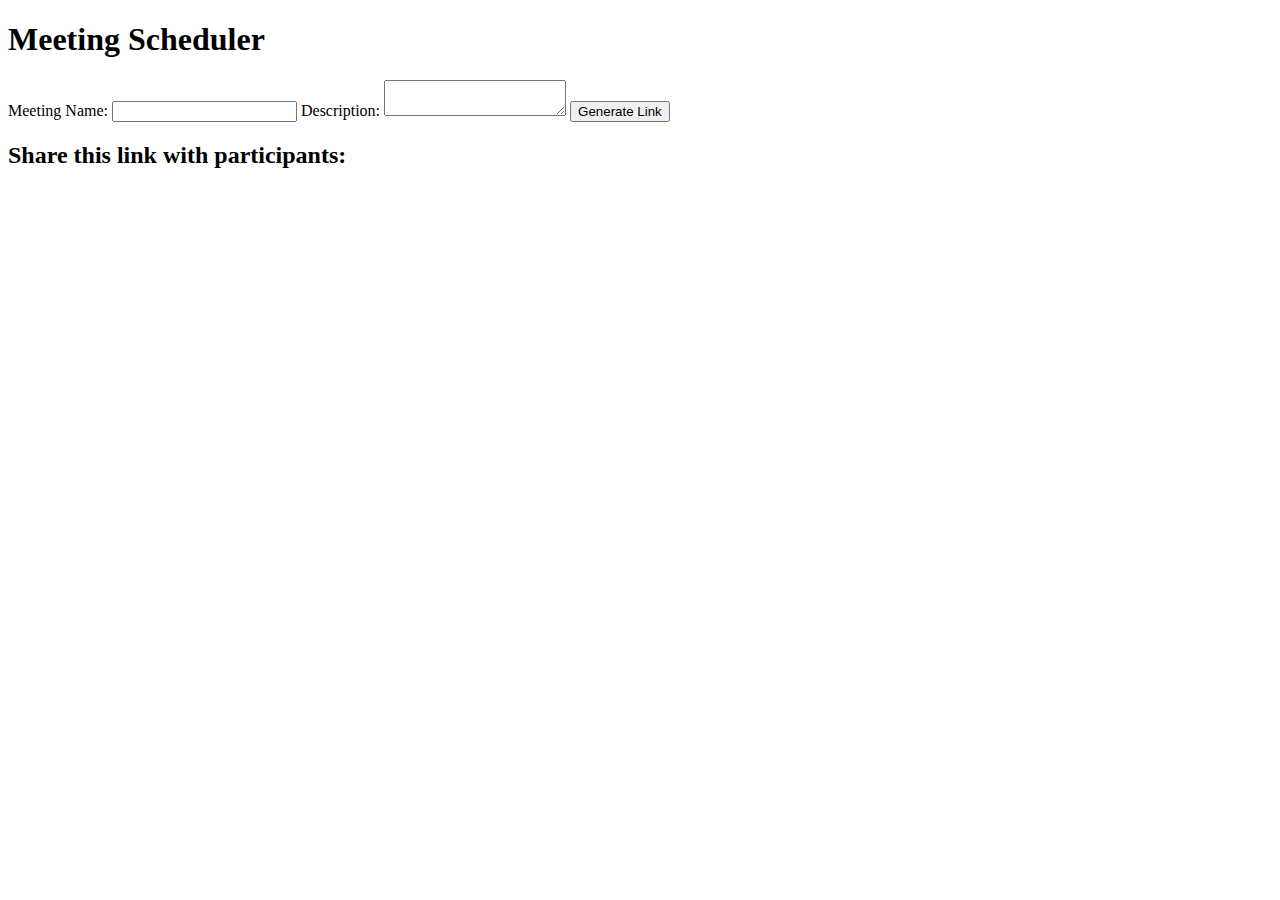
<file: index.html>
<!DOCTYPE html>
<html lang="en">
<head>
    <meta charset="UTF-8">
    <meta name="viewport" content="width=device-width, initial-scale=1.0">
    <title>Meeting Scheduler - Organizer</title>
    <link rel="stylesheet" href="style.css">
</head>
<body>
    <div class="container">
        <h1>Meeting Scheduler</h1>
        <form id="organizer-form">
            <label for="meeting-name">Meeting Name:</label>
            <input type="text" id="meeting-name" name="meeting-name" required>

            <label for="meeting-description">Description:</label>
            <textarea id="meeting-description" name="meeting-description" required></textarea>

            <button type="submit">Generate Link</button>
        </form>

        <div id="link-container" class="hidden">
            <h2>Share this link with participants:</h2>
            <a id="meeting-link" href="#" target="_blank"></a>
        </div>
    </div>

    <script src="script.js"></script>
</body>
</html>
</file>
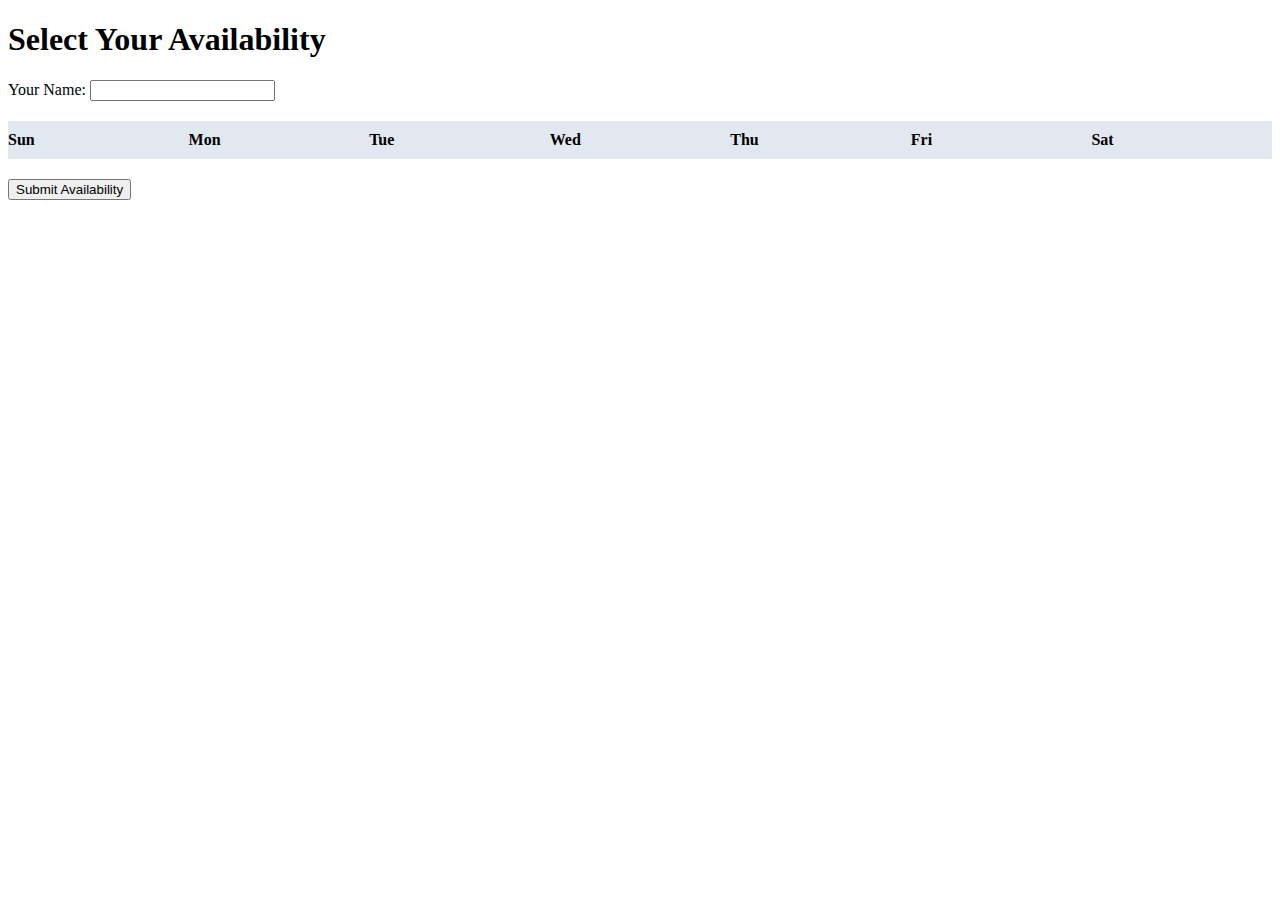
<file: calendar.html>
<!DOCTYPE html>
<html lang="en">
<head>
    <meta charset="UTF-8">
    <meta name="viewport" content="width=device-width, initial-scale=1.0">
    <title>Meeting Availability</title>
    <link rel="stylesheet" href="style.css">
</head>
<body>
    <div class="container">
        <h1>Select Your Availability</h1>
        <form id="participant-form">
            <label for="name">Your Name:</label>
            <input type="text" id="name" name="name" required>

            <div class="calendar">
                <div class="calendar-header">
                    <div>Sun</div>
                    <div>Mon</div>
                    <div>Tue</div>
                    <div>Wed</div>
                    <div>Thu</div>
                    <div>Fri</div>
                    <div>Sat</div>
                </div>
                <div class="calendar-grid" id="calendar-grid">
                    <!-- Calendar will be populated here -->
                </div>
            </div>

            <button type="submit">Submit Availability</button>
        </form>
    </div>

    <script src="script.js"></script>
</body>
</html>
</file>
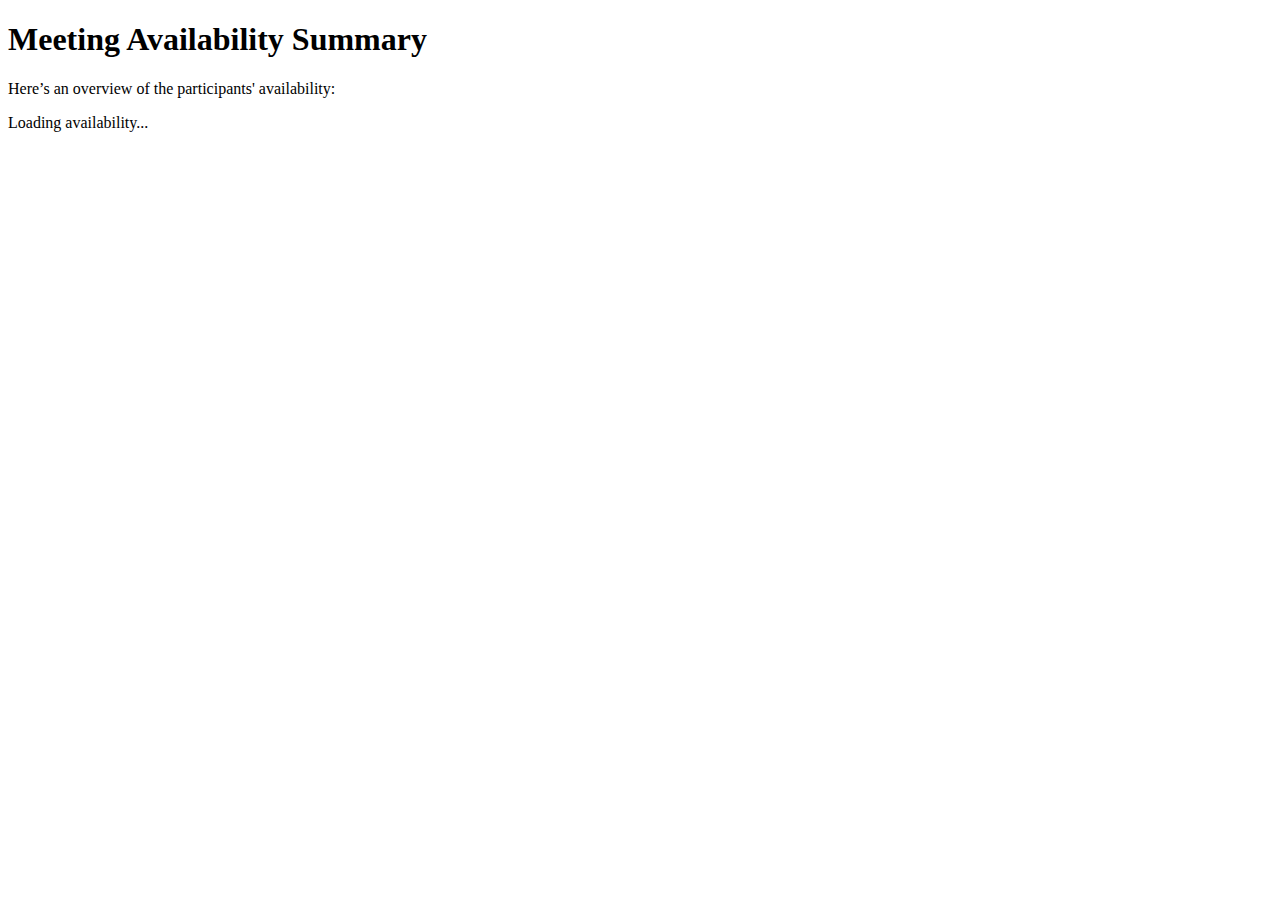
<file: summary.html>
<!DOCTYPE html>
<html lang="en">
<head>
    <meta charset="UTF-8">
    <meta name="viewport" content="width=device-width, initial-scale=1.0">
    <title>Availability Summary</title>
    <link rel="stylesheet" href="style.css">
</head>
<body>
    <div class="container">
        <h1>Meeting Availability Summary</h1>
        <p>Here’s an overview of the participants' availability:</p>
        <div class="availability-summary" id="availability-summary">
            <p>Loading availability...</p>
        </div>
    </div>

    <script src="script.js"></script>
    <script>
        // Fetch availability data from the server
        fetch('http://localhost:3000/api/availability')
            .then(response => response.json())
            .then(data => {
                const summaryContainer = document.getElementById('availability-summary');
                summaryContainer.innerHTML = ''; // Clear loading text

                if (data.length === 0) {
                    summaryContainer.innerHTML = '<p>No availability submitted yet.</p>';
                    return;
                }

                data.forEach(entry => {
                    const participantDiv = document.createElement('div');
                    participantDiv.innerHTML = `<strong>${entry.name}</strong>: ${entry.times.join(', ')}`;
                    summaryContainer.appendChild(participantDiv);
                });
            })
            .catch(error => {
                console.error('Error fetching availability:', error);
            });
    </script>
</body>
</html>
</file>
<file: style.css>
.calendar {
    margin: 20px 0;
}

.calendar-header {
    display: grid;
    grid-template-columns: repeat(7, 1fr);
    background-color: #e2e8f0;
    padding: 10px 0;
    font-weight: bold;
}

.calendar-grid {
    display: grid;
    grid-template-columns: repeat(7, 1fr);
    grid-gap: 5px;
}

.day-cell {
    background-color: #f9f9f9;
    padding: 10px;
    border: 1px solid #ccc;
    border-radius: 4px;
    text-align: center;
    position: relative;
}

.time-slot {
    background-color: #e2e8f0;
    padding: 5px;
    margin: 2px 0;
    border-radius: 4px;
    cursor: pointer;
}

.selected {
    background-color: #5a67d8;
    color: white;
}
</file>
